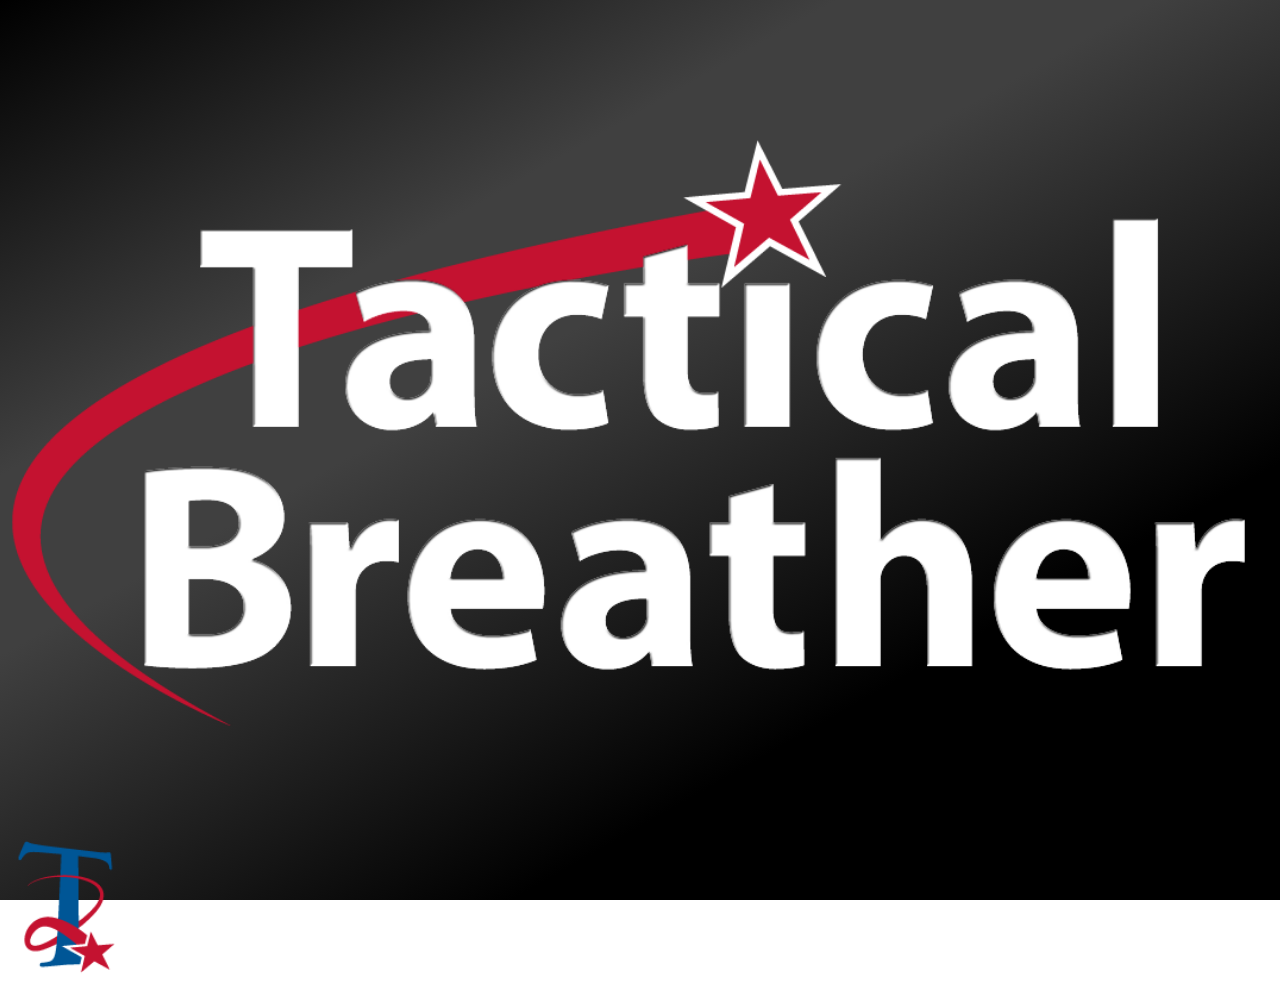
<file: main/www/index.html>
<!DOCTYPE HTML>
<html>
<head>
    <title>Tactical Breather</title>
    <meta name="viewport" content="initial-scale=1.0, maximum-scale=1.0, user-scalable=0;">
    <link href="reset-min.css" type="text/css" rel="stylesheet" />    
    <script type="text/javascript" src="jquery-ui-1.8.12.custom/js/jquery-1.5.1.min.js"></script>
    <script type="text/javascript" src="phonegap/phonegap.0.9.5.js"></script>

<script type="text/javascript">
$(document).ready(function() {
    $("body").css("background", "-webkit-gradient(linear, 0% 0%, 40% 100%, from(#000000), to(#000000), color-stop(.4, #404040), color-stop(.55, #404040) )");
	$('#logo').click(moveOn);
	$('body').click(moveOn);
	setTimeout("moveOn()", 3000);
});

function moveOn() {
	location.href = 'breathe.html';
}

</script>    
<style type="text/css">
html {
	height: 100%;
	width: 100%;
}

body {
	height: 100%;
	min-height: 100%;
	width: 100%;
	background-color: #000;
}

#container {
	min-height: 100%;
	height: auto !important;
	height: 100%;
	margin: 0 auto -80px; /* the bottom margin is the negative value of the footer's height */
}

#logo {
	width: 100%;
	-webkit-box-sizing: border-box;
	padding: 140px 15px 0px 5px;
}

#t2 {
	width: 44%;
	padding: 5px;
}

footer, .push {
	height: 80px; /* .push must be the same height as footer */
}
</style>

</head>
<body>
	<div id="container">
		<img id="logo" src="images/TacticalBreather-wordmark.png"/>
		<div class="push"></div>
	</div>
	<footer>
		<img id="t2" class="fullwidth" src="images/T2_logo.png"/>
	</footer>
</body>
</html>
</file>
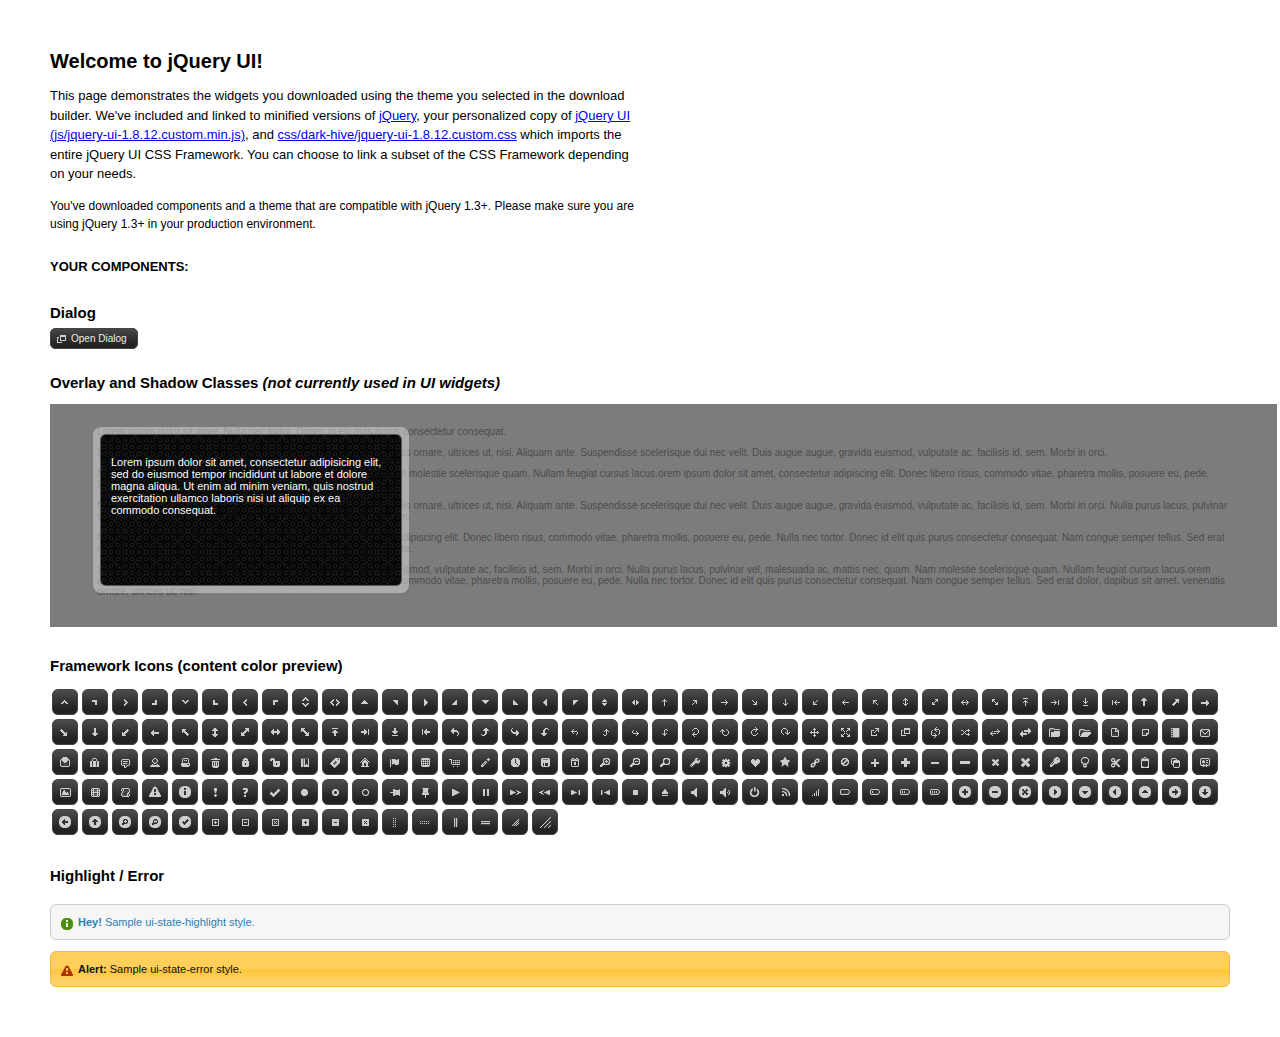
<file: main/www/jquery-ui-1.8.12.custom/index.html>
<!DOCTYPE html>
<html>
	<head>
		<meta http-equiv="Content-Type" content="text/html; charset=iso-8859-1" />
		<title>jQuery UI Example Page</title>
		<link type="text/css" href="css/dark-hive/jquery-ui-1.8.12.custom.css" rel="stylesheet" />	
		<script type="text/javascript" src="js/jquery-1.5.1.min.js"></script>
		<script type="text/javascript" src="js/jquery-ui-1.8.12.custom.min.js"></script>
		<script type="text/javascript">
			$(function(){
	

				// Dialog			
				$('#dialog').dialog({
					autoOpen: false,
					width: 600,
					buttons: {
						"Ok": function() { 
							$(this).dialog("close"); 
						}, 
						"Cancel": function() { 
							$(this).dialog("close"); 
						} 
					}
				});
				
				// Dialog Link
				$('#dialog_link').click(function(){
					$('#dialog').dialog('open');
					return false;
				});
				
				//hover states on the static widgets
				$('#dialog_link, ul#icons li').hover(
					function() { $(this).addClass('ui-state-hover'); }, 
					function() { $(this).removeClass('ui-state-hover'); }
				);
				
			});
		</script>
		<style type="text/css">
			/*demo page css*/
			body{ font: 62.5% "Trebuchet MS", sans-serif; margin: 50px;}
			.demoHeaders { margin-top: 2em; }
			#dialog_link {padding: .4em 1em .4em 20px;text-decoration: none;position: relative;}
			#dialog_link span.ui-icon {margin: 0 5px 0 0;position: absolute;left: .2em;top: 50%;margin-top: -8px;}
			ul#icons {margin: 0; padding: 0;}
			ul#icons li {margin: 2px; position: relative; padding: 4px 0; cursor: pointer; float: left;  list-style: none;}
			ul#icons span.ui-icon {float: left; margin: 0 4px;}
		</style>	
	</head>
	<body>
	<h1>Welcome to jQuery UI!</h1>
	<p style="font-size: 1.3em; line-height: 1.5; margin: 1em 0; width: 50%;">This page demonstrates the widgets you downloaded using the theme you selected in the download builder. We've included and linked to minified versions of <a href="js/jquery-1.5.1.min.js">jQuery</a>, your personalized copy of <a href="js/jquery-ui-1.8.12.custom.min.js">jQuery UI (js/jquery-ui-1.8.12.custom.min.js)</a>, and <a href="css/dark-hive/jquery-ui-1.8.12.custom.css">css/dark-hive/jquery-ui-1.8.12.custom.css</a> which imports the entire jQuery UI CSS Framework. You can choose to link a subset of the CSS Framework depending on your needs. </p>
	<p style="font-size: 1.2em; line-height: 1.5; margin: 1em 0; width: 50%;">You've downloaded components and a theme that are compatible with jQuery 1.3+. Please make sure you are using jQuery 1.3+ in your production environment.</p>	

	<p style="font-weight: bold; margin: 2em 0 1em; font-size: 1.3em;">YOUR COMPONENTS:</p>
	
		<!-- Dialog NOTE: Dialog is not generated by UI in this demo so it can be visually styled in themeroller-->
		<h2 class="demoHeaders">Dialog</h2>
		<p><a href="#" id="dialog_link" class="ui-state-default ui-corner-all"><span class="ui-icon ui-icon-newwin"></span>Open Dialog</a></p>
		
		
		<h2 class="demoHeaders">Overlay and Shadow Classes <em>(not currently used in UI widgets)</em></h2>
		<div style="position: relative; width: 96%; height: 200px; padding:1% 4%; overflow:hidden;" class="fakewindowcontain">
			<p>Lorem ipsum dolor sit amet,  Nulla nec tortor. Donec id elit quis purus consectetur consequat. </p><p>Nam congue semper tellus. Sed erat dolor, dapibus sit amet, venenatis ornare, ultrices ut, nisi. Aliquam ante. Suspendisse scelerisque dui nec velit. Duis augue augue, gravida euismod, vulputate ac, facilisis id, sem. Morbi in orci. </p><p>Nulla purus lacus, pulvinar vel, malesuada ac, mattis nec, quam. Nam molestie scelerisque quam. Nullam feugiat cursus lacus.orem ipsum dolor sit amet, consectetur adipiscing elit. Donec libero risus, commodo vitae, pharetra mollis, posuere eu, pede. Nulla nec tortor. Donec id elit quis purus consectetur consequat. </p><p>Nam congue semper tellus. Sed erat dolor, dapibus sit amet, venenatis ornare, ultrices ut, nisi. Aliquam ante. Suspendisse scelerisque dui nec velit. Duis augue augue, gravida euismod, vulputate ac, facilisis id, sem. Morbi in orci. Nulla purus lacus, pulvinar vel, malesuada ac, mattis nec, quam. Nam molestie scelerisque quam. </p><p>Nullam feugiat cursus lacus.orem ipsum dolor sit amet, consectetur adipiscing elit. Donec libero risus, commodo vitae, pharetra mollis, posuere eu, pede. Nulla nec tortor. Donec id elit quis purus consectetur consequat. Nam congue semper tellus. Sed erat dolor, dapibus sit amet, venenatis ornare, ultrices ut, nisi. Aliquam ante. </p><p>Suspendisse scelerisque dui nec velit. Duis augue augue, gravida euismod, vulputate ac, facilisis id, sem. Morbi in orci. Nulla purus lacus, pulvinar vel, malesuada ac, mattis nec, quam. Nam molestie scelerisque quam. Nullam feugiat cursus lacus.orem ipsum dolor sit amet, consectetur adipiscing elit. Donec libero risus, commodo vitae, pharetra mollis, posuere eu, pede. Nulla nec tortor. Donec id elit quis purus consectetur consequat. Nam congue semper tellus. Sed erat dolor, dapibus sit amet, venenatis ornare, ultrices ut, nisi. </p>
			
			<!-- ui-dialog -->
			<div class="ui-overlay"><div class="ui-widget-overlay"></div><div class="ui-widget-shadow ui-corner-all" style="width: 302px; height: 152px; position: absolute; left: 50px; top: 30px;"></div></div>
			<div style="position: absolute; width: 280px; height: 130px;left: 50px; top: 30px; padding: 10px;" class="ui-widget ui-widget-content ui-corner-all">
				<div class="ui-dialog-content ui-widget-content" style="background: none; border: 0;">
					<p>Lorem ipsum dolor sit amet, consectetur adipisicing elit, sed do eiusmod tempor incididunt ut labore et dolore magna aliqua. Ut enim ad minim veniam, quis nostrud exercitation ullamco laboris nisi ut aliquip ex ea commodo consequat.</p>
				</div>
			</div>
		
		</div>

		
		<!-- ui-dialog -->
		<div id="dialog" title="Dialog Title">
			<p>Lorem ipsum dolor sit amet, consectetur adipisicing elit, sed do eiusmod tempor incididunt ut labore et dolore magna aliqua. Ut enim ad minim veniam, quis nostrud exercitation ullamco laboris nisi ut aliquip ex ea commodo consequat.</p>
		</div>
			
				
				
		<h2 class="demoHeaders">Framework Icons (content color preview)</h2>
		<ul id="icons" class="ui-widget ui-helper-clearfix">
		
		<li class="ui-state-default ui-corner-all" title=".ui-icon-carat-1-n"><span class="ui-icon ui-icon-carat-1-n"></span></li>
		<li class="ui-state-default ui-corner-all" title=".ui-icon-carat-1-ne"><span class="ui-icon ui-icon-carat-1-ne"></span></li>
		<li class="ui-state-default ui-corner-all" title=".ui-icon-carat-1-e"><span class="ui-icon ui-icon-carat-1-e"></span></li>
		
		<li class="ui-state-default ui-corner-all" title=".ui-icon-carat-1-se"><span class="ui-icon ui-icon-carat-1-se"></span></li>
		<li class="ui-state-default ui-corner-all" title=".ui-icon-carat-1-s"><span class="ui-icon ui-icon-carat-1-s"></span></li>
		<li class="ui-state-default ui-corner-all" title=".ui-icon-carat-1-sw"><span class="ui-icon ui-icon-carat-1-sw"></span></li>
		<li class="ui-state-default ui-corner-all" title=".ui-icon-carat-1-w"><span class="ui-icon ui-icon-carat-1-w"></span></li>
		<li class="ui-state-default ui-corner-all" title=".ui-icon-carat-1-nw"><span class="ui-icon ui-icon-carat-1-nw"></span></li>
		<li class="ui-state-default ui-corner-all" title=".ui-icon-carat-2-n-s"><span class="ui-icon ui-icon-carat-2-n-s"></span></li>
		<li class="ui-state-default ui-corner-all" title=".ui-icon-carat-2-e-w"><span class="ui-icon ui-icon-carat-2-e-w"></span></li>
		<li class="ui-state-default ui-corner-all" title=".ui-icon-triangle-1-n"><span class="ui-icon ui-icon-triangle-1-n"></span></li>
		<li class="ui-state-default ui-corner-all" title=".ui-icon-triangle-1-ne"><span class="ui-icon ui-icon-triangle-1-ne"></span></li>
		
		<li class="ui-state-default ui-corner-all" title=".ui-icon-triangle-1-e"><span class="ui-icon ui-icon-triangle-1-e"></span></li>
		<li class="ui-state-default ui-corner-all" title=".ui-icon-triangle-1-se"><span class="ui-icon ui-icon-triangle-1-se"></span></li>
		<li class="ui-state-default ui-corner-all" title=".ui-icon-triangle-1-s"><span class="ui-icon ui-icon-triangle-1-s"></span></li>
		<li class="ui-state-default ui-corner-all" title=".ui-icon-triangle-1-sw"><span class="ui-icon ui-icon-triangle-1-sw"></span></li>
		<li class="ui-state-default ui-corner-all" title=".ui-icon-triangle-1-w"><span class="ui-icon ui-icon-triangle-1-w"></span></li>
		<li class="ui-state-default ui-corner-all" title=".ui-icon-triangle-1-nw"><span class="ui-icon ui-icon-triangle-1-nw"></span></li>
		<li class="ui-state-default ui-corner-all" title=".ui-icon-triangle-2-n-s"><span class="ui-icon ui-icon-triangle-2-n-s"></span></li>
		<li class="ui-state-default ui-corner-all" title=".ui-icon-triangle-2-e-w"><span class="ui-icon ui-icon-triangle-2-e-w"></span></li>
		<li class="ui-state-default ui-corner-all" title=".ui-icon-arrow-1-n"><span class="ui-icon ui-icon-arrow-1-n"></span></li>
		
		<li class="ui-state-default ui-corner-all" title=".ui-icon-arrow-1-ne"><span class="ui-icon ui-icon-arrow-1-ne"></span></li>
		<li class="ui-state-default ui-corner-all" title=".ui-icon-arrow-1-e"><span class="ui-icon ui-icon-arrow-1-e"></span></li>
		<li class="ui-state-default ui-corner-all" title=".ui-icon-arrow-1-se"><span class="ui-icon ui-icon-arrow-1-se"></span></li>
		<li class="ui-state-default ui-corner-all" title=".ui-icon-arrow-1-s"><span class="ui-icon ui-icon-arrow-1-s"></span></li>
		<li class="ui-state-default ui-corner-all" title=".ui-icon-arrow-1-sw"><span class="ui-icon ui-icon-arrow-1-sw"></span></li>
		<li class="ui-state-default ui-corner-all" title=".ui-icon-arrow-1-w"><span class="ui-icon ui-icon-arrow-1-w"></span></li>
		<li class="ui-state-default ui-corner-all" title=".ui-icon-arrow-1-nw"><span class="ui-icon ui-icon-arrow-1-nw"></span></li>
		<li class="ui-state-default ui-corner-all" title=".ui-icon-arrow-2-n-s"><span class="ui-icon ui-icon-arrow-2-n-s"></span></li>
		<li class="ui-state-default ui-corner-all" title=".ui-icon-arrow-2-ne-sw"><span class="ui-icon ui-icon-arrow-2-ne-sw"></span></li>
		
		<li class="ui-state-default ui-corner-all" title=".ui-icon-arrow-2-e-w"><span class="ui-icon ui-icon-arrow-2-e-w"></span></li>
		<li class="ui-state-default ui-corner-all" title=".ui-icon-arrow-2-se-nw"><span class="ui-icon ui-icon-arrow-2-se-nw"></span></li>
		<li class="ui-state-default ui-corner-all" title=".ui-icon-arrowstop-1-n"><span class="ui-icon ui-icon-arrowstop-1-n"></span></li>
		<li class="ui-state-default ui-corner-all" title=".ui-icon-arrowstop-1-e"><span class="ui-icon ui-icon-arrowstop-1-e"></span></li>
		<li class="ui-state-default ui-corner-all" title=".ui-icon-arrowstop-1-s"><span class="ui-icon ui-icon-arrowstop-1-s"></span></li>
		<li class="ui-state-default ui-corner-all" title=".ui-icon-arrowstop-1-w"><span class="ui-icon ui-icon-arrowstop-1-w"></span></li>
		<li class="ui-state-default ui-corner-all" title=".ui-icon-arrowthick-1-n"><span class="ui-icon ui-icon-arrowthick-1-n"></span></li>
		<li class="ui-state-default ui-corner-all" title=".ui-icon-arrowthick-1-ne"><span class="ui-icon ui-icon-arrowthick-1-ne"></span></li>
		<li class="ui-state-default ui-corner-all" title=".ui-icon-arrowthick-1-e"><span class="ui-icon ui-icon-arrowthick-1-e"></span></li>
		
		<li class="ui-state-default ui-corner-all" title=".ui-icon-arrowthick-1-se"><span class="ui-icon ui-icon-arrowthick-1-se"></span></li>
		<li class="ui-state-default ui-corner-all" title=".ui-icon-arrowthick-1-s"><span class="ui-icon ui-icon-arrowthick-1-s"></span></li>
		<li class="ui-state-default ui-corner-all" title=".ui-icon-arrowthick-1-sw"><span class="ui-icon ui-icon-arrowthick-1-sw"></span></li>
		<li class="ui-state-default ui-corner-all" title=".ui-icon-arrowthick-1-w"><span class="ui-icon ui-icon-arrowthick-1-w"></span></li>
		<li class="ui-state-default ui-corner-all" title=".ui-icon-arrowthick-1-nw"><span class="ui-icon ui-icon-arrowthick-1-nw"></span></li>
		<li class="ui-state-default ui-corner-all" title=".ui-icon-arrowthick-2-n-s"><span class="ui-icon ui-icon-arrowthick-2-n-s"></span></li>
		<li class="ui-state-default ui-corner-all" title=".ui-icon-arrowthick-2-ne-sw"><span class="ui-icon ui-icon-arrowthick-2-ne-sw"></span></li>
		<li class="ui-state-default ui-corner-all" title=".ui-icon-arrowthick-2-e-w"><span class="ui-icon ui-icon-arrowthick-2-e-w"></span></li>
		<li class="ui-state-default ui-corner-all" title=".ui-icon-arrowthick-2-se-nw"><span class="ui-icon ui-icon-arrowthick-2-se-nw"></span></li>
		
		<li class="ui-state-default ui-corner-all" title=".ui-icon-arrowthickstop-1-n"><span class="ui-icon ui-icon-arrowthickstop-1-n"></span></li>
		<li class="ui-state-default ui-corner-all" title=".ui-icon-arrowthickstop-1-e"><span class="ui-icon ui-icon-arrowthickstop-1-e"></span></li>
		<li class="ui-state-default ui-corner-all" title=".ui-icon-arrowthickstop-1-s"><span class="ui-icon ui-icon-arrowthickstop-1-s"></span></li>
		<li class="ui-state-default ui-corner-all" title=".ui-icon-arrowthickstop-1-w"><span class="ui-icon ui-icon-arrowthickstop-1-w"></span></li>
		<li class="ui-state-default ui-corner-all" title=".ui-icon-arrowreturnthick-1-w"><span class="ui-icon ui-icon-arrowreturnthick-1-w"></span></li>
		<li class="ui-state-default ui-corner-all" title=".ui-icon-arrowreturnthick-1-n"><span class="ui-icon ui-icon-arrowreturnthick-1-n"></span></li>
		<li class="ui-state-default ui-corner-all" title=".ui-icon-arrowreturnthick-1-e"><span class="ui-icon ui-icon-arrowreturnthick-1-e"></span></li>
		<li class="ui-state-default ui-corner-all" title=".ui-icon-arrowreturnthick-1-s"><span class="ui-icon ui-icon-arrowreturnthick-1-s"></span></li>
		<li class="ui-state-default ui-corner-all" title=".ui-icon-arrowreturn-1-w"><span class="ui-icon ui-icon-arrowreturn-1-w"></span></li>
		
		<li class="ui-state-default ui-corner-all" title=".ui-icon-arrowreturn-1-n"><span class="ui-icon ui-icon-arrowreturn-1-n"></span></li>
		<li class="ui-state-default ui-corner-all" title=".ui-icon-arrowreturn-1-e"><span class="ui-icon ui-icon-arrowreturn-1-e"></span></li>
		<li class="ui-state-default ui-corner-all" title=".ui-icon-arrowreturn-1-s"><span class="ui-icon ui-icon-arrowreturn-1-s"></span></li>
		<li class="ui-state-default ui-corner-all" title=".ui-icon-arrowrefresh-1-w"><span class="ui-icon ui-icon-arrowrefresh-1-w"></span></li>
		<li class="ui-state-default ui-corner-all" title=".ui-icon-arrowrefresh-1-n"><span class="ui-icon ui-icon-arrowrefresh-1-n"></span></li>
		<li class="ui-state-default ui-corner-all" title=".ui-icon-arrowrefresh-1-e"><span class="ui-icon ui-icon-arrowrefresh-1-e"></span></li>
		<li class="ui-state-default ui-corner-all" title=".ui-icon-arrowrefresh-1-s"><span class="ui-icon ui-icon-arrowrefresh-1-s"></span></li>
		<li class="ui-state-default ui-corner-all" title=".ui-icon-arrow-4"><span class="ui-icon ui-icon-arrow-4"></span></li>
		<li class="ui-state-default ui-corner-all" title=".ui-icon-arrow-4-diag"><span class="ui-icon ui-icon-arrow-4-diag"></span></li>
		
		<li class="ui-state-default ui-corner-all" title=".ui-icon-extlink"><span class="ui-icon ui-icon-extlink"></span></li>
		<li class="ui-state-default ui-corner-all" title=".ui-icon-newwin"><span class="ui-icon ui-icon-newwin"></span></li>
		<li class="ui-state-default ui-corner-all" title=".ui-icon-refresh"><span class="ui-icon ui-icon-refresh"></span></li>
		<li class="ui-state-default ui-corner-all" title=".ui-icon-shuffle"><span class="ui-icon ui-icon-shuffle"></span></li>
		<li class="ui-state-default ui-corner-all" title=".ui-icon-transfer-e-w"><span class="ui-icon ui-icon-transfer-e-w"></span></li>
		<li class="ui-state-default ui-corner-all" title=".ui-icon-transferthick-e-w"><span class="ui-icon ui-icon-transferthick-e-w"></span></li>
		<li class="ui-state-default ui-corner-all" title=".ui-icon-folder-collapsed"><span class="ui-icon ui-icon-folder-collapsed"></span></li>
		<li class="ui-state-default ui-corner-all" title=".ui-icon-folder-open"><span class="ui-icon ui-icon-folder-open"></span></li>
		<li class="ui-state-default ui-corner-all" title=".ui-icon-document"><span class="ui-icon ui-icon-document"></span></li>
		
		<li class="ui-state-default ui-corner-all" title=".ui-icon-document-b"><span class="ui-icon ui-icon-document-b"></span></li>
		<li class="ui-state-default ui-corner-all" title=".ui-icon-note"><span class="ui-icon ui-icon-note"></span></li>
		<li class="ui-state-default ui-corner-all" title=".ui-icon-mail-closed"><span class="ui-icon ui-icon-mail-closed"></span></li>
		<li class="ui-state-default ui-corner-all" title=".ui-icon-mail-open"><span class="ui-icon ui-icon-mail-open"></span></li>
		<li class="ui-state-default ui-corner-all" title=".ui-icon-suitcase"><span class="ui-icon ui-icon-suitcase"></span></li>
		<li class="ui-state-default ui-corner-all" title=".ui-icon-comment"><span class="ui-icon ui-icon-comment"></span></li>
		<li class="ui-state-default ui-corner-all" title=".ui-icon-person"><span class="ui-icon ui-icon-person"></span></li>
		<li class="ui-state-default ui-corner-all" title=".ui-icon-print"><span class="ui-icon ui-icon-print"></span></li>
		<li class="ui-state-default ui-corner-all" title=".ui-icon-trash"><span class="ui-icon ui-icon-trash"></span></li>
		
		<li class="ui-state-default ui-corner-all" title=".ui-icon-locked"><span class="ui-icon ui-icon-locked"></span></li>
		<li class="ui-state-default ui-corner-all" title=".ui-icon-unlocked"><span class="ui-icon ui-icon-unlocked"></span></li>
		<li class="ui-state-default ui-corner-all" title=".ui-icon-bookmark"><span class="ui-icon ui-icon-bookmark"></span></li>
		<li class="ui-state-default ui-corner-all" title=".ui-icon-tag"><span class="ui-icon ui-icon-tag"></span></li>
		<li class="ui-state-default ui-corner-all" title=".ui-icon-home"><span class="ui-icon ui-icon-home"></span></li>
		<li class="ui-state-default ui-corner-all" title=".ui-icon-flag"><span class="ui-icon ui-icon-flag"></span></li>
		<li class="ui-state-default ui-corner-all" title=".ui-icon-calculator"><span class="ui-icon ui-icon-calculator"></span></li>
		<li class="ui-state-default ui-corner-all" title=".ui-icon-cart"><span class="ui-icon ui-icon-cart"></span></li>
		<li class="ui-state-default ui-corner-all" title=".ui-icon-pencil"><span class="ui-icon ui-icon-pencil"></span></li>
		
		<li class="ui-state-default ui-corner-all" title=".ui-icon-clock"><span class="ui-icon ui-icon-clock"></span></li>
		<li class="ui-state-default ui-corner-all" title=".ui-icon-disk"><span class="ui-icon ui-icon-disk"></span></li>
		<li class="ui-state-default ui-corner-all" title=".ui-icon-calendar"><span class="ui-icon ui-icon-calendar"></span></li>
		<li class="ui-state-default ui-corner-all" title=".ui-icon-zoomin"><span class="ui-icon ui-icon-zoomin"></span></li>
		<li class="ui-state-default ui-corner-all" title=".ui-icon-zoomout"><span class="ui-icon ui-icon-zoomout"></span></li>
		<li class="ui-state-default ui-corner-all" title=".ui-icon-search"><span class="ui-icon ui-icon-search"></span></li>
		<li class="ui-state-default ui-corner-all" title=".ui-icon-wrench"><span class="ui-icon ui-icon-wrench"></span></li>
		<li class="ui-state-default ui-corner-all" title=".ui-icon-gear"><span class="ui-icon ui-icon-gear"></span></li>
		<li class="ui-state-default ui-corner-all" title=".ui-icon-heart"><span class="ui-icon ui-icon-heart"></span></li>
		
		<li class="ui-state-default ui-corner-all" title=".ui-icon-star"><span class="ui-icon ui-icon-star"></span></li>
		<li class="ui-state-default ui-corner-all" title=".ui-icon-link"><span class="ui-icon ui-icon-link"></span></li>
		<li class="ui-state-default ui-corner-all" title=".ui-icon-cancel"><span class="ui-icon ui-icon-cancel"></span></li>
		<li class="ui-state-default ui-corner-all" title=".ui-icon-plus"><span class="ui-icon ui-icon-plus"></span></li>
		<li class="ui-state-default ui-corner-all" title=".ui-icon-plusthick"><span class="ui-icon ui-icon-plusthick"></span></li>
		<li class="ui-state-default ui-corner-all" title=".ui-icon-minus"><span class="ui-icon ui-icon-minus"></span></li>
		<li class="ui-state-default ui-corner-all" title=".ui-icon-minusthick"><span class="ui-icon ui-icon-minusthick"></span></li>
		<li class="ui-state-default ui-corner-all" title=".ui-icon-close"><span class="ui-icon ui-icon-close"></span></li>
		<li class="ui-state-default ui-corner-all" title=".ui-icon-closethick"><span class="ui-icon ui-icon-closethick"></span></li>
		
		<li class="ui-state-default ui-corner-all" title=".ui-icon-key"><span class="ui-icon ui-icon-key"></span></li>
		<li class="ui-state-default ui-corner-all" title=".ui-icon-lightbulb"><span class="ui-icon ui-icon-lightbulb"></span></li>
		<li class="ui-state-default ui-corner-all" title=".ui-icon-scissors"><span class="ui-icon ui-icon-scissors"></span></li>
		<li class="ui-state-default ui-corner-all" title=".ui-icon-clipboard"><span class="ui-icon ui-icon-clipboard"></span></li>
		<li class="ui-state-default ui-corner-all" title=".ui-icon-copy"><span class="ui-icon ui-icon-copy"></span></li>
		<li class="ui-state-default ui-corner-all" title=".ui-icon-contact"><span class="ui-icon ui-icon-contact"></span></li>
		<li class="ui-state-default ui-corner-all" title=".ui-icon-image"><span class="ui-icon ui-icon-image"></span></li>
		<li class="ui-state-default ui-corner-all" title=".ui-icon-video"><span class="ui-icon ui-icon-video"></span></li>
		<li class="ui-state-default ui-corner-all" title=".ui-icon-script"><span class="ui-icon ui-icon-script"></span></li>
		<li class="ui-state-default ui-corner-all" title=".ui-icon-alert"><span class="ui-icon ui-icon-alert"></span></li>
		
		<li class="ui-state-default ui-corner-all" title=".ui-icon-info"><span class="ui-icon ui-icon-info"></span></li>
		<li class="ui-state-default ui-corner-all" title=".ui-icon-notice"><span class="ui-icon ui-icon-notice"></span></li>
		<li class="ui-state-default ui-corner-all" title=".ui-icon-help"><span class="ui-icon ui-icon-help"></span></li>
		<li class="ui-state-default ui-corner-all" title=".ui-icon-check"><span class="ui-icon ui-icon-check"></span></li>
		<li class="ui-state-default ui-corner-all" title=".ui-icon-bullet"><span class="ui-icon ui-icon-bullet"></span></li>
		<li class="ui-state-default ui-corner-all" title=".ui-icon-radio-off"><span class="ui-icon ui-icon-radio-off"></span></li>
		<li class="ui-state-default ui-corner-all" title=".ui-icon-radio-on"><span class="ui-icon ui-icon-radio-on"></span></li>
		<li class="ui-state-default ui-corner-all" title=".ui-icon-pin-w"><span class="ui-icon ui-icon-pin-w"></span></li>
		<li class="ui-state-default ui-corner-all" title=".ui-icon-pin-s"><span class="ui-icon ui-icon-pin-s"></span></li>
		<li class="ui-state-default ui-corner-all" title=".ui-icon-play"><span class="ui-icon ui-icon-play"></span></li>
		<li class="ui-state-default ui-corner-all" title=".ui-icon-pause"><span class="ui-icon ui-icon-pause"></span></li>
		
		<li class="ui-state-default ui-corner-all" title=".ui-icon-seek-next"><span class="ui-icon ui-icon-seek-next"></span></li>
		<li class="ui-state-default ui-corner-all" title=".ui-icon-seek-prev"><span class="ui-icon ui-icon-seek-prev"></span></li>
		<li class="ui-state-default ui-corner-all" title=".ui-icon-seek-end"><span class="ui-icon ui-icon-seek-end"></span></li>
		<li class="ui-state-default ui-corner-all" title=".ui-icon-seek-first"><span class="ui-icon ui-icon-seek-first"></span></li>
		<li class="ui-state-default ui-corner-all" title=".ui-icon-stop"><span class="ui-icon ui-icon-stop"></span></li>
		<li class="ui-state-default ui-corner-all" title=".ui-icon-eject"><span class="ui-icon ui-icon-eject"></span></li>
		<li class="ui-state-default ui-corner-all" title=".ui-icon-volume-off"><span class="ui-icon ui-icon-volume-off"></span></li>
		<li class="ui-state-default ui-corner-all" title=".ui-icon-volume-on"><span class="ui-icon ui-icon-volume-on"></span></li>
		<li class="ui-state-default ui-corner-all" title=".ui-icon-power"><span class="ui-icon ui-icon-power"></span></li>
		
		<li class="ui-state-default ui-corner-all" title=".ui-icon-signal-diag"><span class="ui-icon ui-icon-signal-diag"></span></li>
		<li class="ui-state-default ui-corner-all" title=".ui-icon-signal"><span class="ui-icon ui-icon-signal"></span></li>
		<li class="ui-state-default ui-corner-all" title=".ui-icon-battery-0"><span class="ui-icon ui-icon-battery-0"></span></li>
		<li class="ui-state-default ui-corner-all" title=".ui-icon-battery-1"><span class="ui-icon ui-icon-battery-1"></span></li>
		<li class="ui-state-default ui-corner-all" title=".ui-icon-battery-2"><span class="ui-icon ui-icon-battery-2"></span></li>
		<li class="ui-state-default ui-corner-all" title=".ui-icon-battery-3"><span class="ui-icon ui-icon-battery-3"></span></li>
		<li class="ui-state-default ui-corner-all" title=".ui-icon-circle-plus"><span class="ui-icon ui-icon-circle-plus"></span></li>
		<li class="ui-state-default ui-corner-all" title=".ui-icon-circle-minus"><span class="ui-icon ui-icon-circle-minus"></span></li>
		<li class="ui-state-default ui-corner-all" title=".ui-icon-circle-close"><span class="ui-icon ui-icon-circle-close"></span></li>
		
		<li class="ui-state-default ui-corner-all" title=".ui-icon-circle-triangle-e"><span class="ui-icon ui-icon-circle-triangle-e"></span></li>
		<li class="ui-state-default ui-corner-all" title=".ui-icon-circle-triangle-s"><span class="ui-icon ui-icon-circle-triangle-s"></span></li>
		<li class="ui-state-default ui-corner-all" title=".ui-icon-circle-triangle-w"><span class="ui-icon ui-icon-circle-triangle-w"></span></li>
		<li class="ui-state-default ui-corner-all" title=".ui-icon-circle-triangle-n"><span class="ui-icon ui-icon-circle-triangle-n"></span></li>
		<li class="ui-state-default ui-corner-all" title=".ui-icon-circle-arrow-e"><span class="ui-icon ui-icon-circle-arrow-e"></span></li>
		<li class="ui-state-default ui-corner-all" title=".ui-icon-circle-arrow-s"><span class="ui-icon ui-icon-circle-arrow-s"></span></li>
		<li class="ui-state-default ui-corner-all" title=".ui-icon-circle-arrow-w"><span class="ui-icon ui-icon-circle-arrow-w"></span></li>
		<li class="ui-state-default ui-corner-all" title=".ui-icon-circle-arrow-n"><span class="ui-icon ui-icon-circle-arrow-n"></span></li>
		<li class="ui-state-default ui-corner-all" title=".ui-icon-circle-zoomin"><span class="ui-icon ui-icon-circle-zoomin"></span></li>
		
		<li class="ui-state-default ui-corner-all" title=".ui-icon-circle-zoomout"><span class="ui-icon ui-icon-circle-zoomout"></span></li>
		<li class="ui-state-default ui-corner-all" title=".ui-icon-circle-check"><span class="ui-icon ui-icon-circle-check"></span></li>
		<li class="ui-state-default ui-corner-all" title=".ui-icon-circlesmall-plus"><span class="ui-icon ui-icon-circlesmall-plus"></span></li>
		<li class="ui-state-default ui-corner-all" title=".ui-icon-circlesmall-minus"><span class="ui-icon ui-icon-circlesmall-minus"></span></li>
		<li class="ui-state-default ui-corner-all" title=".ui-icon-circlesmall-close"><span class="ui-icon ui-icon-circlesmall-close"></span></li>
		<li class="ui-state-default ui-corner-all" title=".ui-icon-squaresmall-plus"><span class="ui-icon ui-icon-squaresmall-plus"></span></li>
		<li class="ui-state-default ui-corner-all" title=".ui-icon-squaresmall-minus"><span class="ui-icon ui-icon-squaresmall-minus"></span></li>
		<li class="ui-state-default ui-corner-all" title=".ui-icon-squaresmall-close"><span class="ui-icon ui-icon-squaresmall-close"></span></li>
		<li class="ui-state-default ui-corner-all" title=".ui-icon-grip-dotted-vertical"><span class="ui-icon ui-icon-grip-dotted-vertical"></span></li>
		
		<li class="ui-state-default ui-corner-all" title=".ui-icon-grip-dotted-horizontal"><span class="ui-icon ui-icon-grip-dotted-horizontal"></span></li>
		<li class="ui-state-default ui-corner-all" title=".ui-icon-grip-solid-vertical"><span class="ui-icon ui-icon-grip-solid-vertical"></span></li>
		<li class="ui-state-default ui-corner-all" title=".ui-icon-grip-solid-horizontal"><span class="ui-icon ui-icon-grip-solid-horizontal"></span></li>
		<li class="ui-state-default ui-corner-all" title=".ui-icon-gripsmall-diagonal-se"><span class="ui-icon ui-icon-gripsmall-diagonal-se"></span></li>
		<li class="ui-state-default ui-corner-all" title=".ui-icon-grip-diagonal-se"><span class="ui-icon ui-icon-grip-diagonal-se"></span></li>
		</ul>

			
		<!-- Highlight / Error -->
		<h2 class="demoHeaders">Highlight / Error</h2>
		<div class="ui-widget">
			<div class="ui-state-highlight ui-corner-all" style="margin-top: 20px; padding: 0 .7em;"> 
				<p><span class="ui-icon ui-icon-info" style="float: left; margin-right: .3em;"></span>
				<strong>Hey!</strong> Sample ui-state-highlight style.</p>
			</div>
		</div>
		<br/>
		<div class="ui-widget">
			<div class="ui-state-error ui-corner-all" style="padding: 0 .7em;"> 
				<p><span class="ui-icon ui-icon-alert" style="float: left; margin-right: .3em;"></span> 
				<strong>Alert:</strong> Sample ui-state-error style.</p>
			</div>
		</div>

	</body>
</html>
</file>
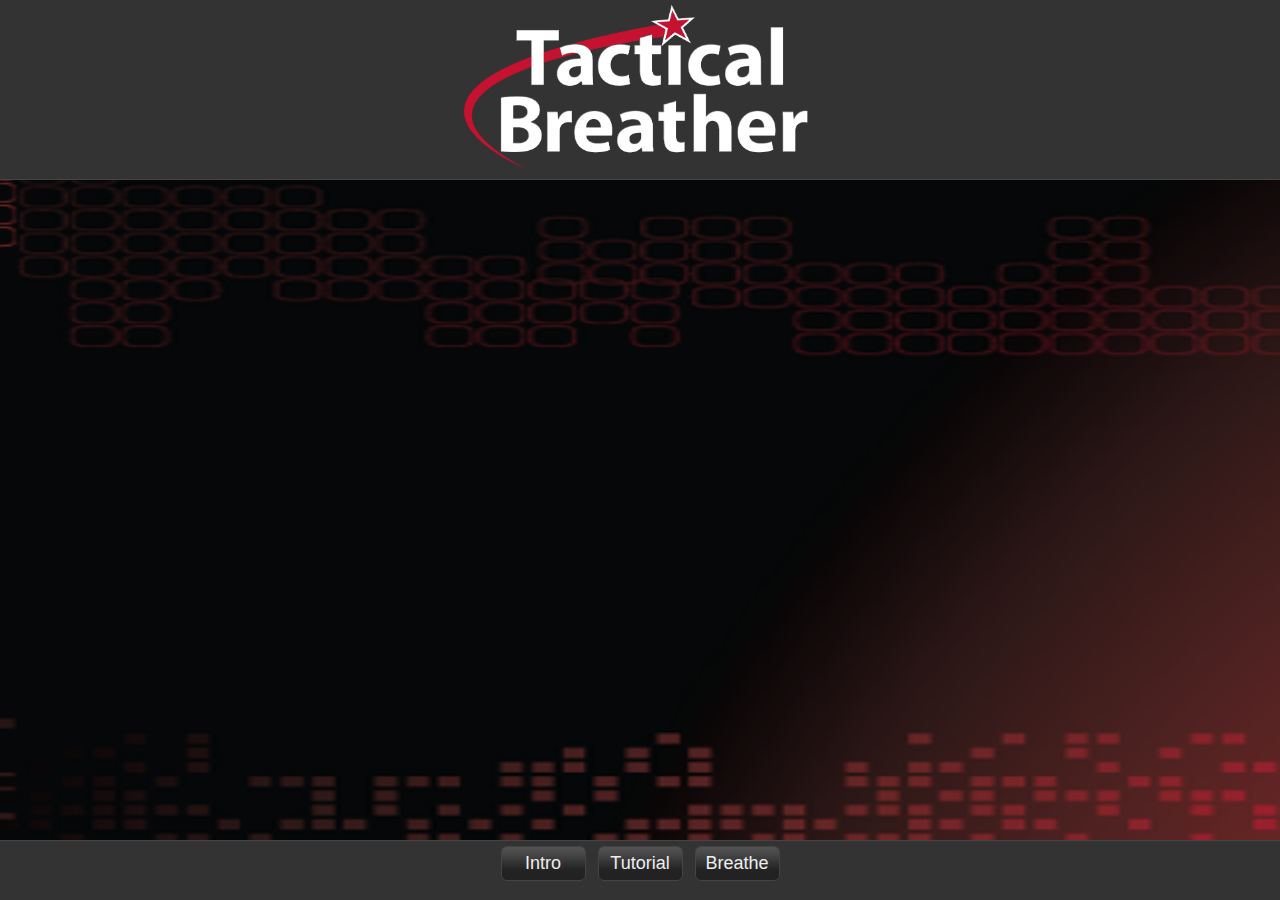
<file: main/www/breathe.html>
<!DOCTYPE HTML>
<html>
<head>
	<title>Tactical Breather</title>
	<meta name="viewport" content="initial-scale=1.0, maximum-scale=1.0, user-scalable=0;">
	<link href="reset-min.css" type="text/css" rel="stylesheet" />
	<link href="jquery-ui-1.8.12.custom/css/dark-hive/jquery-ui-1.8.12.custom.css" type="text/css" rel="stylesheet" />
	
	<link href="breathe.css" type="text/css" rel="stylesheet" />
	<link href="breathe_animation.css" type="text/css" rel="stylesheet" />
	<!-- TODO: don't include separate jquery ui .js files here.  Instead, roll a new custom from jqueryui.com. -->
	<script src="jquery-ui-1.8.12.custom/development-bundle/jquery-1.5.1.js" type="text/javascript" ></script>
	<script src="jquery-ui-1.8.12.custom/development-bundle/ui/jquery-ui-1.8.12.custom.js" type="text/javascript" ></script>
	<script src="jquery.timers-1.2.js" type="text/javascript"></script>
	<script src="phonegap/phonegap.0.9.5.js" type="text/javascript"></script>
	<script src="flurry/flurry.js" type="text/javascript"></script>
	<script src="breathe.js" type="text/javascript" ></script>
	<script src="mediawrapper.js" type="text/javascript" ></script>
	<script src="noclickdelay.js" type="text/javascript" ></script>
	<script src="preferences/preferences.js" type="text/javascript"></script>
</head>

<body>
	<div id="header">
  		<img id="logo" src="images/TacticalBreather-wordmark.png" alt="" />
	</div>
	<div id="wrap">
		<div "id="breather_wrap">
			<img id="orb_green" class="orb inhale" src="images/glass_green_trim.png" />
			<img id="orb_yellow_full" class="orb hold full" src="images/glass_yellow_trim.png" />
			<img id="orb_red" class="orb exhale" src="images/glass_red_trim.png"/>
			<img id="orb_yellow_empty" class="orb hold empty" src="images/glass_yellow_trim.png" />
			<div id="counter" class="orbtext counter">&nbsp;</div>
			<div id="instruction" class="orbtext instruct">&nbsp;</div>
		</div>
		<input type="image" id="speaker_unmuted" src="images/speaker_unmuted.png" alt="">
		<input type="image" id="speaker_muted" src="images/speaker_muted.png" alt="" />
	</div>
	<img id="lungs" src="images/background-nologo.png" alt="" />
	<div id="footer">
		<button type="button" class="ui-state-default ui-corner-all button" id="introButton">Intro</button>
		&nbsp;
		<button type="button" class="ui-state-default ui-corner-all button" id="tutorialButton">Tutorial</button>
		&nbsp;
		<button type="button" class="ui-state-default ui-corner-all button" id="breatheButton">Breathe</button>
	</div>
	<!-- ==========================================================  -->
	<!-- DIALOG  -->
	<div id="dialog-message-settings" title="Settings" style="display:none">
		<div id="radio_voice">
			<label>Voice</label><br>
			<input type="radio" name="voice" id="female" value="female"/>
			<label for="female">Female</label>
			
			<input type="radio" name="voice" id="male" value="male"/>
			<label for="male">Male</label>
		</div>
		<br>
		<div id="radio_audio">
			<label>Mute Breathe Audio</label><br>
			<input type="radio" name="audio" id="no" value="no"/>
			<label for="no">No</label>
			
			<input type="radio" name="audio" id="yes" value="yes"/>
			<label for="yes">Yes</label>
		</div>
		<br>
		<div id="radio_vibration">
			<label>Vibration</label><br>
			<input type="radio" name="vibrate" id="noVibration" value="noVibration"/>
			<label for="noVibration">No</label>
			
			<input type="radio" name="vibrate" id="yesVibration" value="yesVibration"/>
			<label for="yesVibration">Yes</label>
		</div>
		<br>
		<div id="radio_flurry">
			<label>Send Anonymous Data</label><br>
			<input type="radio" name="flurry" id="noFlurry" value="noFlurry"/>
			<label for="noFlurry">No</label>
			
			<input type="radio" name="flurry" id="yesFlurry" value="yesFlurry"/>
			<label for="yesFlurry">Yes</label>
		</div>
	</div>

	<!-- END DIALOG  -->
</body>
</html>
</file>
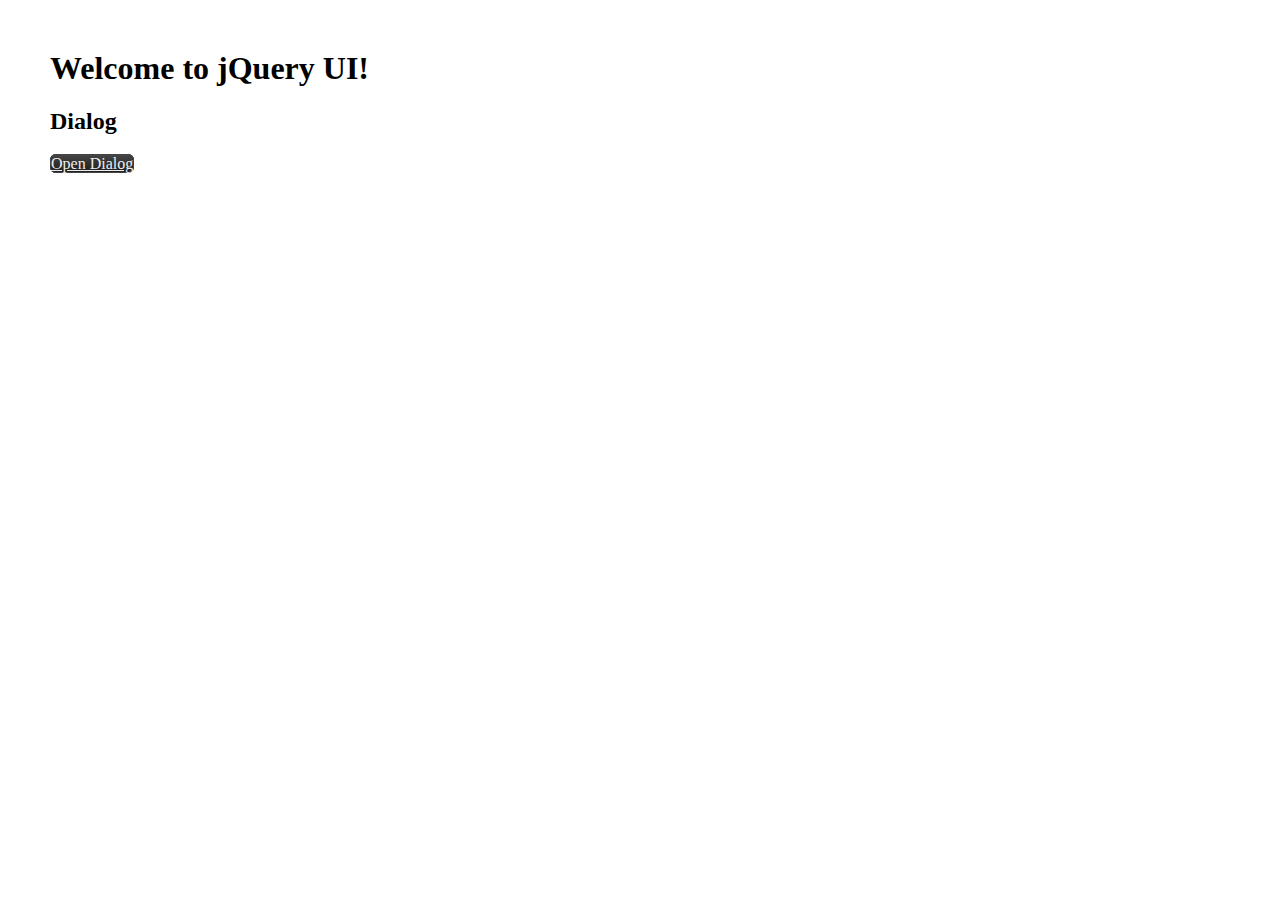
<file: main/www/jquery-ui-1.8.12.custom/index-argh.html>
<!DOCTYPE html>
<html>
	<head>
		<meta http-equiv="Content-Type" content="text/html; charset=iso-8859-1" />
		<title>jQuery UI Example Page</title>
		<link type="text/css" href="css/dark-hive/jquery-ui-1.8.12.custom.css" rel="stylesheet" />	
		<script type="text/javascript" src="js/jquery-1.5.1.min.js"></script>
		<script type="text/javascript" src="js/jquery-ui-1.8.12.custom.min.js"></script>

		<style type="text/css">
			/*demo page css*/
			body{ font: "Trebuchet MS", sans-serif; margin: 50px;}
			#dialog_link {padding: text-decoration: none;position: relative;}
			#dialog_link span.ui-icon {margin: 0 5px 0 0;position: absolute;left: .2em;top: 50%;margin-top: -8px;}

		</style>	
	</head>
	<body>
	<h1>Welcome to jQuery UI!</h1>

	
		<!-- Dialog NOTE: Dialog is not generated by UI in this demo so it can be visually styled in themeroller-->
		<h2 class="demoHeaders">Dialog</h2>
		<p><a href="#" id="dialog_link" class="ui-state-default ui-corner-all">Open Dialog</a></p>
		
		
	</body>
</html>
</file>
<file: main/www/breathe.css>
html,body {
		height: 100%;
		width: 100%;
		background-color: #000;		
		overflow: hidden;
}

#header {
		position: absolute;
		background: #333;
		box-sizing: border-box;
		-moz-box-sizing: border-box;
		-webkit-box-sizing: border-box;
		height: 20%;
		width: 100%;
		text-align: center;
		padding: 5px 10px 5px 5px;
		z-index: 1000;
		border-bottom: #444 1px solid;
}
#logo {
		height: 100%;
}

#wrap {
		position: absolute;
		height: 100%;
		width: 100%;
		background-color: black;
		box-sizing: border-box;
		-moz-box-sizing: border-box;
		-webkit-box-sizing: border-box;
		padding-top: 20%;
		padding-bottom: 60px;		
		overflow: hidden;
}

#lungs {
		position: absolute;
		width: 100%;
		height: 100%;
		bottom: 0;
		padding-bottom: 60px;		
		box-sizing: border-box;
		-moz-box-sizing: border-box;
		-webkit-box-sizing: border-box;
		-webkit-transition: opacity 1s linear;
}


#breather_wrap {
		width: 200px;
		height: 220px;
		position: relative;
		margin: 35% auto;
}

.orb {
		position: absolute;
		left: 60px;
		height: 80px;
		width: 80px;
		margin: 40px auto;
}

.orbtext {
		width: 100%;
		text-align: center;
		font-size: 50px;
		font-family: sans-serif;
		font-weight: bold;
}

.orbtext.counter {
		position: absolute;
		top: 50px;
		color: white;
		text-shadow: 0px 0px 3px black;
		z-index: 10;
}

.orbtext.instruct {
		position: absolute;
		top: 160px;
		width: 100%;
		height: 60px;
		position: relative;
		color: white;
}

#breather_wrap #breather_text {
		
}

#footer {
		/* position fixed works better in browsers, but doesn't work on android (??) */
		position: absolute;
		bottom: -60px;
		left: 0;
		background: #333;
		width: 100%;
		height: 60px;
		color: #fff;
		border-top: #444 1px solid;
		box-sizing: border-box;
		-moz-box-sizing: border-box;
		-webkit-box-sizing: border-box;
		padding: 5px;
		text-align: center;
		z-index: 2;
		-webkit-transition: all 1s ease-out;
}

#speaker_unmuted {
		position: absolute;
		right: 15%;
		top: 25%;
		z-index: 2;
}

#speaker_muted {
		position: absolute;
		right: 15%;
		top: 25%;
		z-index: 2;
}

.button {
		font-family: sans-serif;
		font-size: large;
		text-decoration: none;
		padding: 6px 10px 6px 10px;
		width: 85px;
}

#aboutCredits {
		text-align: justify;
		-moz-column-count: 3;
		-moz-column-gap: 1.5em;
		-webkit-column-count: 2;
		-webkit-column-gap: 1.5em;
		-webkit-column-height: 40px;
		font-size: 0.8px;
}

/* override webkit's tap highlighting */
* {
	-webkit-tap-highlight-color: rgba(0, 0, 0, 0) !important;	
}
/* override jquery ui's hover and focus changes. (basically setting back to what they normally look like) */
button .ui-state-focus {
	border:1px solid #444 !important;
	background: #222222 url(jquery-ui-1.8.12.custom/css/dark-hive/images/ui-bg_highlight-soft_35_222222_1x100.png) 50% 50% repeat-x !important;
	color: #EEE;
}
</file>
<file: main/www/breathe_animation.css>
/* === Animations === */
@-webkit-keyframes inhale {
0%   {}
1%   {-webkit-transform:scale(1); opacity:1; visibility: visible}
80%  {-webkit-transform:scale(2); opacity:1; visibility: visible; z-index:9}
85%  {-webkit-transform:scale(2); opacity:0; visibility: visible; z-index:9}
86%  {-webkit-transform:scale(2); opacity:0}
100% {-webkit-transform:scale(2); opacity:0}
}

@-webkit-keyframes hold {
0%   {}
1%   {opacity:1; visibility: visible;}
80%  {opacity:1; visibility: visible; z-index:9}
85%  {opacity:0; visibility: visible; z-index:9}
100% {opacity:0}
}

@-webkit-keyframes exhale {
0%   {}
1%   {-webkit-transform:scale(2); opacity:1; visibility: visible}
80%  {-webkit-transform:scale(1); opacity:1; visibility: visible; z-index:9}
85%  {-webkit-transform:scale(1); opacity:0; visibility: visible; z-index:9}
86%  {-webkit-transform:scale(1); opacity:0}
100% {-webkit-transform:scale(1); opacity:0}
}

#orb_green {
    visibility: hidden;
	-webkit-animation:inhale 6s ease-in-out;
	-webkit-animation-play-state: paused;
}
#orb_yellow_full {
    visibility: hidden;
    -webkit-transform:scale(2);
	-webkit-animation:hold 6s ease-in-out;
    -webkit-animation-play-state: paused;
}
#orb_red {
    visibility: hidden;
	-webkit-animation:exhale 6s ease-in-out;
	-webkit-animation-play-state: paused;
}
#orb_yellow_empty {
   visibility: hidden;
	-webkit-animation:hold 6s ease-in-out;
	-webkit-animation-play-state: paused;
}
</file>
